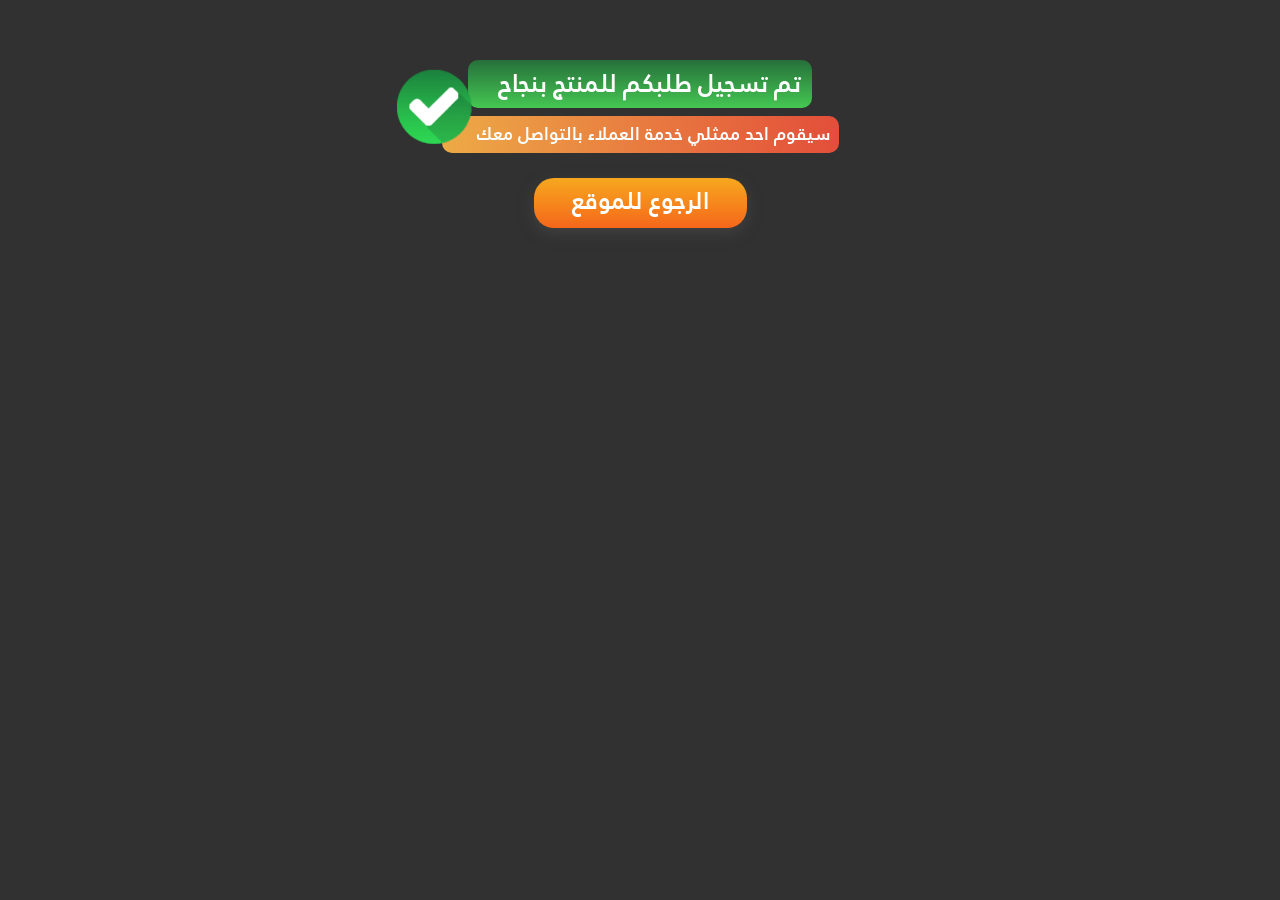
<file: thanksPage.html>
<!doctype html>
<html lang="ar" dir="rtl">
  <head>
    <meta charset="UTF-8" />
    <meta name="viewport" content="width=device-width, initial-scale=1.0" />
   <title>تم تسجيل   طلبك بنجاح | بروبيلاكس جيل</title>
    <meta name="description" content="تم تسجيل طلبك بنجاح لمنتج بروبيلاكس جيل. سيقوم ممثل خدمة العملاء بالتواصل معك قريباً لتأكيد الطلب." />
    <meta name="robots" content="noindex, follow" />
    <meta name="theme-color" content="#f58f1a" />

    <link rel="shortcut icon" href="images/mark.png" type="image/x-icon" />

    <style>
      @font-face {
        font-family: mainFont;
        src: local("mainFont"), url("css/mainFont.ttf");
      }
      * {
        padding: 0;
        margin: 0;
        box-sizing: border-box;
      }
      html {
        scroll-behavior: smooth;
        direction: rtl;
      }
      body,
      html {
        font-family: mainFont, sans-serif;
      }
      a {
        text-decoration: none;
      }
      img {
        width: 100%;
        display: block;
      }
      .div_btn {
        text-align: center;
      }
      .div_btn .btn {
        font-family: mainFont, sans-serif;
        font-size: 24px;
        padding: 1px 38px 5px;
        line-height: 1.5;
        color: #fff;
        border-radius: 20px;
        box-shadow: 0 5px 15px #5858586b;
        cursor: pointer;
        line-height: 1;
      }
      .div_btn .btn span {
        color: #d5d5d5;
      }

      /* Start Thanks Page Section */
      body.thanks_page_page {
        background: url(images/thanks.webp) center/cover;
        min-height: 100vh;
      }
      .thanks_page {
        text-align: center;
        padding-top: 30px;
      }
      .thanks_page h3 {
        font-size: 21px;
        color: #fcfefe;
        background: linear-gradient(#26703A, #45C752);
        width: max-content;
        margin: 0 auto;
        border-radius: 10px;
        padding: 0px 11px 2px 30px;
        text-align: center;
      }
      .thanks_page p {
        font-size: 14px;
        color: #fcfefe;
        background: linear-gradient(to left ,#E34E3A, #EDAA46);
        width: max-content;
        margin: 0 auto 15px;
        padding: 1px 8px 3px 35px;
        border-radius: 10px;
      }
      .thanks_page .text {
        position: relative;
        width: max-content;
        margin: 0 auto;
        margin-top: 30px;
      }
      .thanks_page .div_btn {
        margin-top: 35px;
      }
      .thanks_page .div_btn a {
        background: linear-gradient(00deg, #F5671A , #F7A81F);
      }
      .thanks_page .text .img_check {
        position: absolute;
        top: 50%;
        left: -45px;
        transform: translateY(-50%);
        width: 75px;
        text-align: center;
      }
      /* ==========  Responsive Design  ========== */
      @media (min-width: 600px) {
        body.thanks_page_page {
          background: #313131;
          min-height: 100vh;
        }
      }

      @media (min-width: 992px) {
        .thanks_page p {
          font-size: 18px;
          margin-bottom: 25px;
        }

        .thanks_page h3 {
          font-size: 25px;
          margin: 0px auto 8px;
        }

        .thanks_page .text img {
          width: 100px;
        }
      }
    </style>
  </head>

  <body class="thanks_page_page">
    <div class="thanks_page">
      <div class="text">
        <img class="img_check" src="images/mark.png" alt="تم تسجيل طلب ستريك جيل بنجاح" />
        <h3>تم تسجيل طلبكم للمنتج بنجاح</h3>
        <p>سيقوم احد ممثلي خدمة العملاء بالتواصل معك</p>
      </div>
      <div class="div_btn">
        <a href="index.html" class="btn">الرجوع للموقع</a>
      </div>
    </div>
  </body>
</html>
</file>
